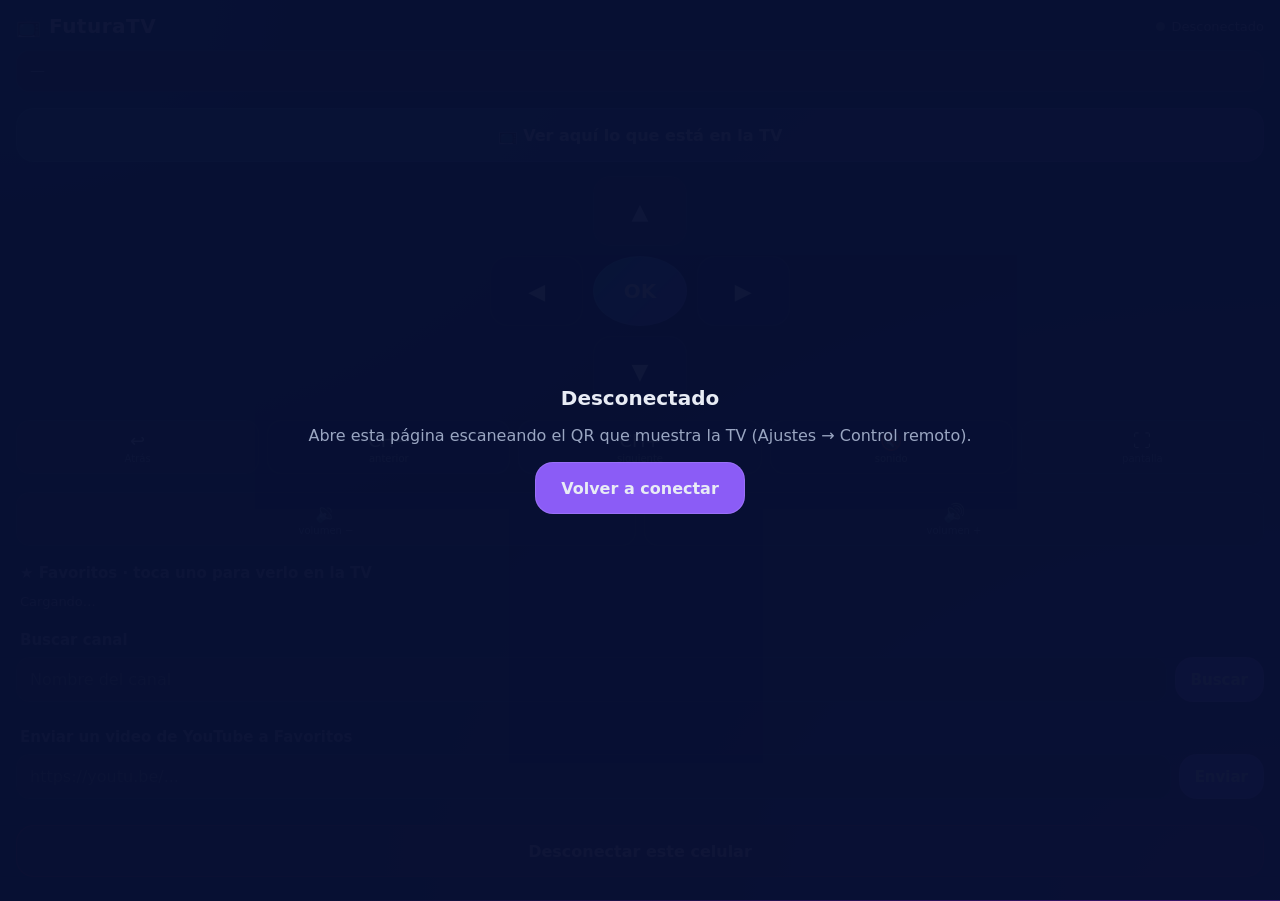
<file: app/remote.html>
<!doctype html>
<html lang="es">
<head>
<meta charset="utf-8">
<meta name="viewport" content="width=device-width,initial-scale=1,maximum-scale=1,viewport-fit=cover">
<meta name="theme-color" content="#081033">
<title>FuturaTV · Control remoto</title>
<style>
  :root { --bg: #081033; --card: #121a3a; --line: rgba(255,255,255,.12); --txt: #e8ecf5; --mut: #9aa6c2; --acc: #8b5cf6; --cy: #22d3ee; }
  * { box-sizing: border-box; -webkit-tap-highlight-color: transparent; }
  html, body { margin: 0; background: var(--bg); color: var(--txt); font-family: system-ui, -apple-system, Roboto, sans-serif; }
  body { padding: calc(env(safe-area-inset-top) + 14px) 16px calc(env(safe-area-inset-bottom) + 24px);
    background-image: radial-gradient(ellipse at 0% 0%, #0b3a5c 0%, transparent 50%), radial-gradient(ellipse at 100% 100%, #3b1670 0%, transparent 55%);
    min-height: 100vh; }
  header { display: flex; align-items: center; justify-content: space-between; gap: 10px; }
  header b { font-size: 20px; letter-spacing: .5px; }
  #st { font-size: 13px; color: var(--mut); display: flex; align-items: center; gap: 6px; }
  #st i { width: 9px; height: 9px; border-radius: 50%; background: #64748b; display: inline-block; }
  #st.on i { background: #22c55e; box-shadow: 0 0 8px #22c55e; }
  #now { margin: 12px 0 16px; padding: 12px 14px; border-radius: 14px; background: var(--card); box-shadow: inset 0 0 0 1px var(--line);
    font-size: 15px; color: var(--mut); white-space: nowrap; overflow: hidden; text-overflow: ellipsis; }
  #now b { color: var(--txt); }
  .pad { display: grid; grid-template-columns: repeat(3, 1fr); gap: 10px; max-width: 300px; margin: 0 auto 14px; }
  .pad button, .row button, .btn { border: 0; color: var(--txt); background: var(--card); box-shadow: inset 0 0 0 1px var(--line);
    border-radius: 18px; font: inherit; font-size: 22px; height: 70px; touch-action: manipulation; user-select: none; }
  .pad button:active, .row button:active, .btn:active, .item:active { transform: scale(.94); background: #1d2756; }
  .pad .ok { background: linear-gradient(135deg, rgba(34,211,238,.75), rgba(139,92,246,.85)); font-weight: 800; font-size: 20px; border-radius: 50%; }
  .pad .sp { visibility: hidden; }
  .row { display: grid; grid-template-columns: repeat(5, 1fr); gap: 8px; margin-bottom: 18px; }
  .row button { height: 54px; font-size: 18px; border-radius: 14px; }
  .row button small { display: block; font-size: 10px; color: var(--mut); margin-top: 2px; }
  h3 { font-size: 15px; color: var(--mut); margin: 18px 4px 8px; font-weight: 600; }
  .list { display: grid; gap: 8px; }
  .item { display: flex; align-items: center; gap: 10px; padding: 12px 14px; border-radius: 14px; background: var(--card);
    box-shadow: inset 0 0 0 1px var(--line); font-size: 15px; border: 0; color: var(--txt); text-align: left; font-family: inherit; width: 100%; }
  .item.now { box-shadow: inset 0 0 0 2px var(--cy); }
  .item span { flex: 1; overflow: hidden; text-overflow: ellipsis; white-space: nowrap; }
  .item em { font-style: normal; font-size: 12px; color: var(--mut); }
  .empty { color: var(--mut); font-size: 13px; padding: 4px; }
  .field { display: flex; gap: 8px; }
  .field input { flex: 1; min-width: 0; font: inherit; font-size: 16px; padding: 13px 14px; border-radius: 14px; border: 0;
    background: var(--card); color: #fff; box-shadow: inset 0 0 0 1px var(--line); }
  .field .btn { height: auto; font-size: 15px; font-weight: 700; padding: 0 16px; background: var(--acc); }
  .bye { margin-top: 26px; width: 100%; height: 52px; font-size: 16px; font-weight: 700; color: #fecaca; background: rgba(239,68,68,.15);
    box-shadow: inset 0 0 0 1px rgba(239,68,68,.45); }
  .off { position: fixed; inset: 0; z-index: 9; display: flex; flex-direction: column; align-items: center; justify-content: center; gap: 14px;
    background: rgba(8,16,51,.97); padding: 30px; text-align: center; }
  .off p { color: var(--mut); margin: 0; line-height: 1.5; }
  .off .btn { height: 52px; padding: 0 26px; font-size: 16px; font-weight: 700; background: var(--acc); }
  .watch { width: 100%; height: 54px; margin-bottom: 14px; font-size: 16px; font-weight: 700;
    background: linear-gradient(135deg, rgba(34,211,238,.35), rgba(139,92,246,.45)); }
  .vbox { margin-bottom: 16px; border-radius: 16px; overflow: hidden; background: #000; box-shadow: 0 0 0 2px rgba(255,255,255,.18); }
  .vbox video { display: block; width: 100%; aspect-ratio: 16 / 9; background: #000; }
  .vbox .vbar { display: flex; justify-content: space-between; align-items: center; gap: 8px; padding: 8px 10px; background: var(--card); font-size: 13px; color: var(--mut); }
  .vbox .vbar button { border: 0; border-radius: 10px; padding: 8px 12px; font: inherit; font-size: 13px; color: #fecaca; background: rgba(239,68,68,.18); }
  .row.vol { grid-template-columns: 1fr 1fr; }
  .copyfav { width: 100%; height: 50px; margin-top: 10px; font-size: 15px; font-weight: 700; background: rgba(139,92,246,.35); }
  .hidden { display: none !important; }
  .toast { position: fixed; left: 50%; bottom: calc(env(safe-area-inset-bottom) + 20px); transform: translateX(-50%); background: #fff; color: #0b0f1a;
    padding: 10px 16px; border-radius: 12px; font-size: 14px; opacity: 0; transition: opacity .25s; pointer-events: none; max-width: 90vw; }
  .toast.show { opacity: 1; }
</style>
</head>
<body>
  <header><b>📺 FuturaTV</b><span id="st"><i></i><span id="stTxt">Conectando…</span></span></header>
  <div id="now">—</div>
  <button class="btn watch" id="watchBtn">📺 Ver aquí lo que está en la TV</button>
  <div class="vbox hidden" id="vbox">
    <video id="pv" playsinline controls></video>
    <div class="vbar"><span id="vinfo">Mismo canal que la TV · cambia solo</span><button id="watchOff">Dejar de ver</button></div>
  </div>

  <section class="pad">
    <button class="sp"></button><button data-k="up" aria-label="Arriba">▲</button><button class="sp"></button>
    <button data-k="left" aria-label="Izquierda">◀</button><button class="ok" data-k="ok">OK</button><button data-k="right" aria-label="Derecha">▶</button>
    <button class="sp"></button><button data-k="down" aria-label="Abajo">▼</button><button class="sp"></button>
  </section>
  <section class="row">
    <button data-k="back">↩<small>Atrás</small></button>
    <button data-c="ch" data-v="-1">CH−<small>anterior</small></button>
    <button data-c="ch" data-v="1">CH+<small>siguiente</small></button>
    <button data-c="mute" id="muteBtn">🔇<small>sonido</small></button>
    <button data-c="screen">⛶<small>pantalla</small></button>
  </section>
  <section class="row vol">
    <button data-c="vol" data-v="-1">🔉<small>volumen −</small></button>
    <button data-c="vol" data-v="1">🔊<small>volumen +</small></button>
  </section>

  <div class="hidden" id="mineBox">
    <h3>📱 Mis favoritos del celular · toca uno para verlo en la TV</h3>
    <div class="list" id="mine"></div>
    <button class="btn copyfav" id="copyFav">★ Copiar mis favoritos a la TV</button>
  </div>

  <h3>★ Favoritos · toca uno para verlo en la TV</h3>
  <div class="list" id="favs"><div class="empty">Cargando…</div></div>

  <h3>Buscar canal</h3>
  <div class="field"><input id="q" placeholder="Nombre del canal" autocomplete="off"><button class="btn" id="qs">Buscar</button></div>
  <div class="list" id="res" style="margin-top:8px"></div>

  <h3>Enviar un video de YouTube a Favoritos</h3>
  <div class="field"><input id="yt" placeholder="https://youtu.be/..." autocomplete="off"><button class="btn" id="ys">Enviar</button></div>

  <button class="btn bye" id="bye">Desconectar este celular</button>

  <div class="off hidden" id="off">
    <b style="font-size:20px">Desconectado</b>
    <p id="offTxt">Este celular ya no controla la TV.</p>
    <button class="btn" id="re">Volver a conectar</button>
  </div>
  <div class="toast" id="toast"></div>

<script>
(function () {
  var $ = function (id) { return document.getElementById(id); };
  var k = new URLSearchParams(location.search).get('k') || '';
  var KEY = 'ftv-sid-' + k, sid = '', last = '', manualOff = false, poll = null, tt = null;
  var watching = false, curUrl = '', hlsP = null, lastSt = {};
  try { sid = localStorage.getItem(KEY) || ''; } catch (e) { }

  function toast(t) { var el = $('toast'); el.textContent = t; el.classList.add('show'); clearTimeout(tt); tt = setTimeout(function () { el.classList.remove('show'); }, 1800); }
  function post(path, data) {
    var b = Object.keys(data).map(function (n) { return n + '=' + encodeURIComponent(data[n]); }).join('&');
    return fetch(path, { method: 'POST', headers: { 'Content-Type': 'application/x-www-form-urlencoded' }, body: b, cache: 'no-store' })
      .then(function (r) { return r.text(); });
  }
  function setOn(on, txt) { $('st').classList.toggle('on', on); $('stTxt').textContent = txt; }
  function showOff(txt) {
    if (typeof stopWatch === 'function') { watching = false; stopWatch(); }
    $('off').classList.remove('hidden'); $('offTxt').textContent = txt; setOn(false, 'Desconectado');
    clearInterval(poll); poll = null;
  }
  function hello() {
    return post('/hello', { k: k }).then(function (t) {
      if (t === 'NOK' || !t) { sid = ''; showOff('La TV cambió el código o desconectó los celulares. Escanea de nuevo el QR en la TV (Ajustes → Control remoto).'); return false; }
      sid = t.trim(); try { localStorage.setItem(KEY, sid); } catch (e) { }
      if (watching) { curUrl = ''; syncWatch(lastSt); }     // nueva sesión: el video vuelve a pedirse con ella
      $('off').classList.add('hidden'); setOn(true, 'Conectado'); startPoll(); return true;
    }).catch(function () { setOn(false, 'Sin conexión con la TV'); return false; });
  }
  function cmd(c, v) {
    if (navigator.vibrate) navigator.vibrate(12);
    if (!sid) { hello(); return; }
    post('/cmd', { sid: sid, c: c, v: v == null ? '' : v }).then(function (t) {
      if (t === 'DESCONECTADO') hello().then(function (ok) { if (ok) post('/cmd', { sid: sid, c: c, v: v == null ? '' : v }); });
    }).catch(function () { setOn(false, 'Sin conexión con la TV (¿mismo Wi-Fi?)'); });
  }
  function item(name, sub, on, onClick) {
    var b = document.createElement('button'); b.className = 'item' + (on ? ' now' : '');
    var s = document.createElement('span'); s.textContent = name; b.appendChild(s);
    if (sub) { var e = document.createElement('em'); e.textContent = sub; b.appendChild(e); }
    b.addEventListener('click', onClick); return b;
  }
  // ---------- Ver la TV en el celular: el mismo canal, reenviado por la TV (sigue los cambios de canal) ----------
  function loadHls(cb) {
    if (window.Hls) { cb(); return; }
    var sc = document.createElement('script'); sc.src = '/lib/hls.min.js'; sc.onload = cb;
    sc.onerror = function () { toast('No se pudo cargar el reproductor'); }; document.head.appendChild(sc);
  }
  function stopWatch() {
    if (hlsP) { try { hlsP.destroy(); } catch (e) { } hlsP = null; }
    var v = $('pv'); v.removeAttribute('src'); try { v.load(); } catch (e) { }
    curUrl = '';
  }
  function playUrl(u) {
    stopWatch(); curUrl = u;
    var v = $('pv'), src = '/p?sid=' + encodeURIComponent(sid) + '&u=' + encodeURIComponent(u);
    if (window.Hls && window.Hls.isSupported()) {
      hlsP = new window.Hls({ capLevelToPlayerSize: true, maxBufferLength: 15, backBufferLength: 10 });
      hlsP.loadSource(src); hlsP.attachMedia(v);
      hlsP.on(window.Hls.Events.ERROR, function (_, d) { if (d.fatal) $('vinfo').textContent = 'Este canal no se puede ver en el celular ahora'; });
    } else v.src = src;                                   // iPhone: lo reproduce el propio navegador
    var p = v.play(); if (p && p.catch) p.catch(function () { });
    $('vinfo').textContent = 'Mismo canal que la TV · cambia solo';
  }
  function syncWatch(st) {
    if (!watching) return;
    if (!st.nowUrl) { if (curUrl) stopWatch(); $('vinfo').textContent = 'La TV no tiene un canal puesto'; return; }
    if (st.nowUrl !== curUrl) playUrl(st.nowUrl);
  }
  $('watchBtn').addEventListener('click', function () {
    watching = true; $('vbox').classList.remove('hidden'); $('watchBtn').classList.add('hidden');
    loadHls(function () { syncWatch(lastSt); });
  });
  $('watchOff').addEventListener('click', function () {
    watching = false; stopWatch(); $('vbox').classList.add('hidden'); $('watchBtn').classList.remove('hidden');
  });

  function render(st) {
    lastSt = st; syncWatch(st); if (mine.length) renderMine();
    $('now').innerHTML = st.now ? 'En la TV: <b></b>' : 'En la TV: sin canal puesto';
    if (st.now) $('now').querySelector('b').textContent = st.now + (st.mode === 'pip' ? ' (ventana chica)' : '');
    $('muteBtn').firstChild.textContent = st.muted ? '🔇' : '🔊';
    var f = $('favs'); f.innerHTML = '';
    (st.favs || []).forEach(function (n, i) { f.appendChild(item(n.name, n.yt ? 'YouTube' : '', n.name === st.now, function () { cmd('play', i); toast('▶ ' + n.name); })); });
    if (!(st.favs || []).length) f.innerHTML = '<div class="empty">No hay favoritos en la TV.</div>';
    var r = $('res'); r.innerHTML = '';
    (st.res || []).forEach(function (n, i) { r.appendChild(item(n, '', n === st.now, function () { cmd('playres', i); toast('▶ ' + n); })); });
  }
  function startPoll() {
    if (poll) return;
    var tick = function () {
      if (!sid) return;
      fetch('/state?sid=' + encodeURIComponent(sid), { cache: 'no-store' }).then(function (r) { return r.text(); }).then(function (t) {
        if (t === '"DESCONECTADO"') { if (!manualOff) hello(); return; }
        setOn(true, 'Conectado');
        if (t !== last) { last = t; try { render(JSON.parse(t)); } catch (e) { } }
      }).catch(function () { setOn(false, 'Sin conexión con la TV (¿mismo Wi-Fi?)'); });
    };
    tick(); poll = setInterval(tick, 2000);
  }

  Array.prototype.forEach.call(document.querySelectorAll('[data-k]'), function (b) { b.addEventListener('click', function () { cmd('key', b.getAttribute('data-k')); }); });
  Array.prototype.forEach.call(document.querySelectorAll('[data-c]'), function (b) { b.addEventListener('click', function () { cmd(b.getAttribute('data-c'), b.getAttribute('data-v')); }); });
  $('qs').addEventListener('click', function () { var q = $('q').value.trim(); if (q) { cmd('search', q); toast('Buscando «' + q + '» en la TV…'); } });
  $('q').addEventListener('keydown', function (e) { if (e.key === 'Enter') $('qs').click(); });
  $('ys').addEventListener('click', function () {
    var u = $('yt').value.trim(); if (!u) { toast('Pega un enlace primero'); return; }
    cmd('yt', u); $('yt').value = ''; toast('Enviado: míralo en Favoritos de la TV');
  });
  $('bye').addEventListener('click', function () {
    manualOff = true;
    post('/bye', { sid: sid }).catch(function () { });
    sid = ''; try { localStorage.removeItem(KEY); } catch (e) { }
    watching = false; stopWatch();
    showOff('Este celular ya no controla la TV.');
    if (inApp) { try { parent.postMessage({ type: 'bye' }, '*'); } catch (e) { } }
  });
  $('re').addEventListener('click', function () { manualOff = false; hello(); });

  // ---------- Dentro de la app FuturaTV del celular: sus favoritos se pueden poner o copiar en la TV ----------
  var mine = [];
  function renderMine() {
    var m = $('mine'); m.innerHTML = '';
    mine.forEach(function (c) {
      m.appendChild(item(c.name, c.yt ? 'YouTube' : '', c.name === lastSt.now, function () {
        cmd('phonefav', JSON.stringify(c)); toast('▶ En la TV: ' + c.name);
      }));
    });
    if (!mine.length) m.innerHTML = '<div class="empty">Aún no tienes favoritos en el celular.</div>';
  }
  window.addEventListener('message', function (e) {
    var d = e.data || {};
    if (d.type === 'phoneFavs') { mine = d.favs || []; $('mineBox').classList.remove('hidden'); renderMine(); }
  });
  $('copyFav').addEventListener('click', function () {
    if (!mine.length) { toast('No hay favoritos en el celular'); return; }
    cmd('addfavs', JSON.stringify(mine)); toast('★ Copiando ' + mine.length + ' favoritos a la TV…');
  });
  var inApp = /[?&]app=1/.test(location.search);
  if (inApp) { try { parent.postMessage({ type: 'remoteReady' }, '*'); } catch (e) { } }

  if (!k) showOff('Abre esta página escaneando el QR que muestra la TV (Ajustes → Control remoto).');
  else if (sid) startPoll(); else hello();
})();
</script>
</body>
</html>
</file>
